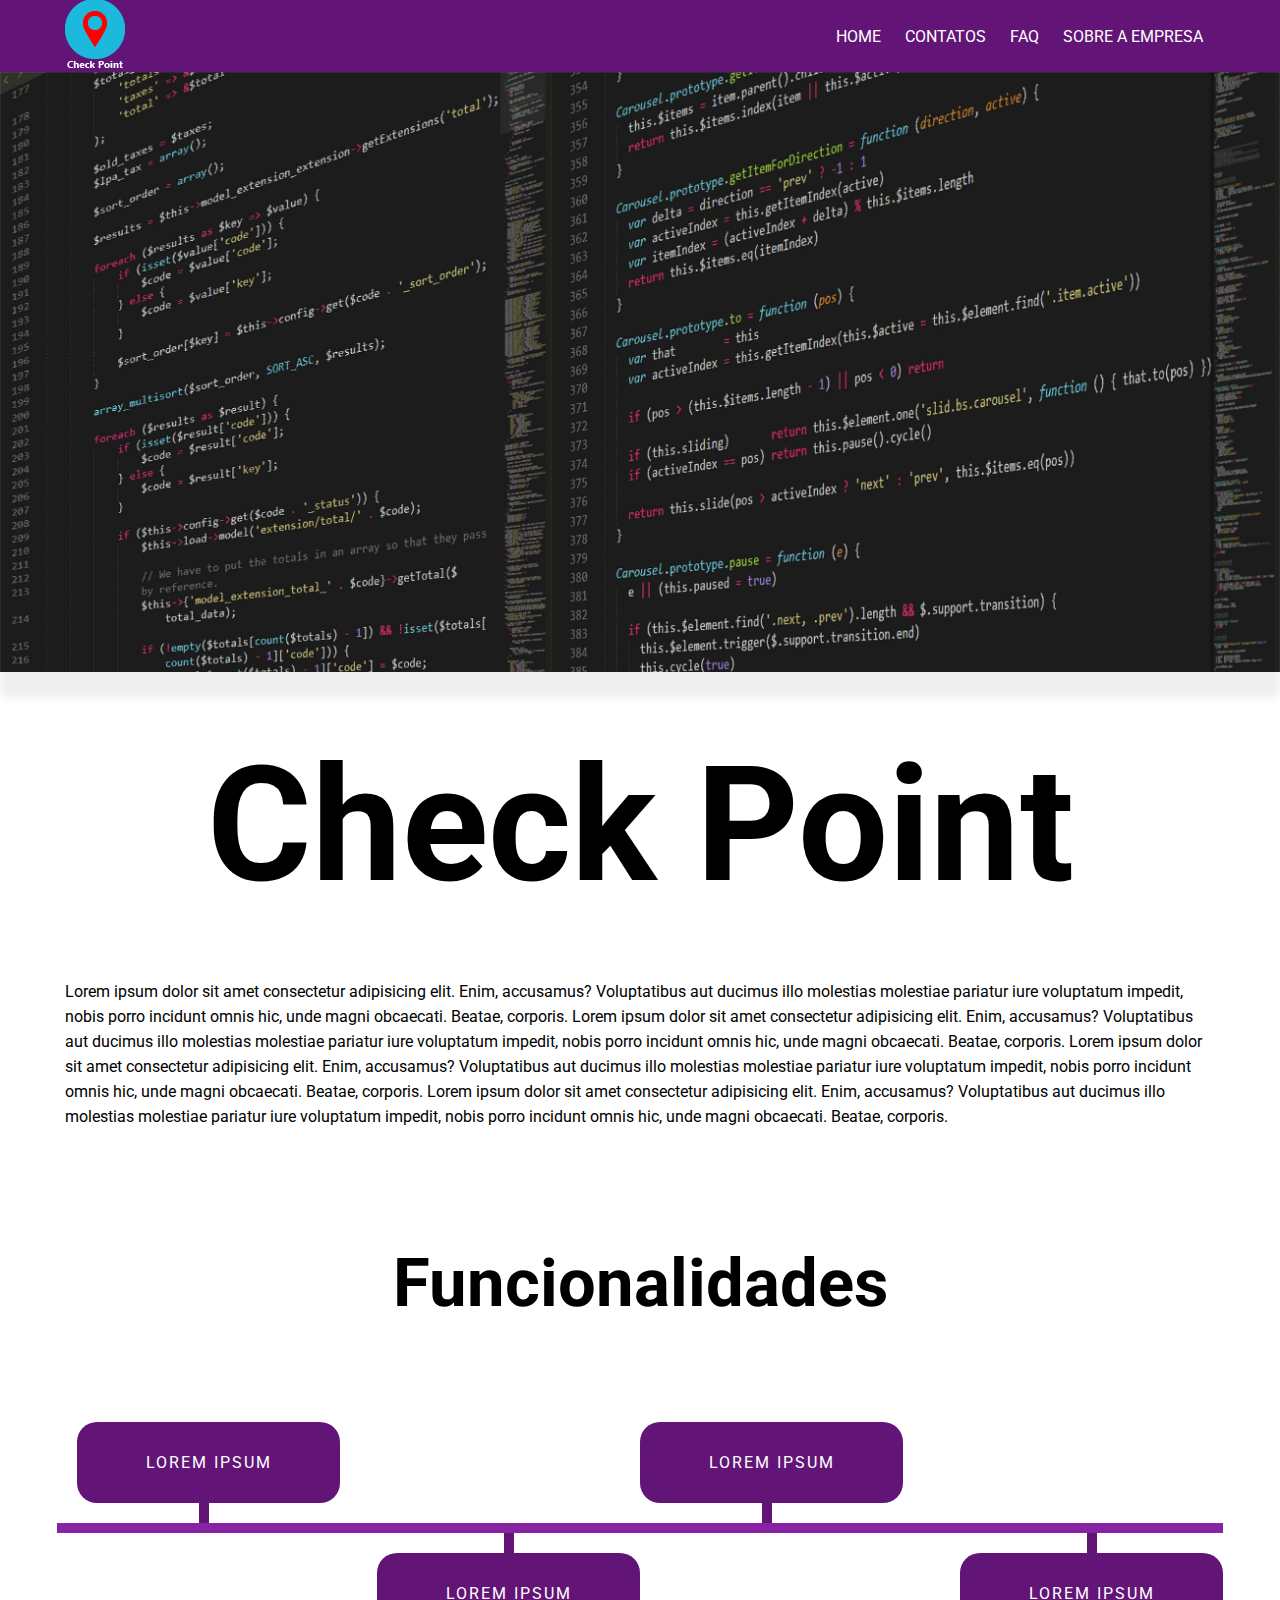
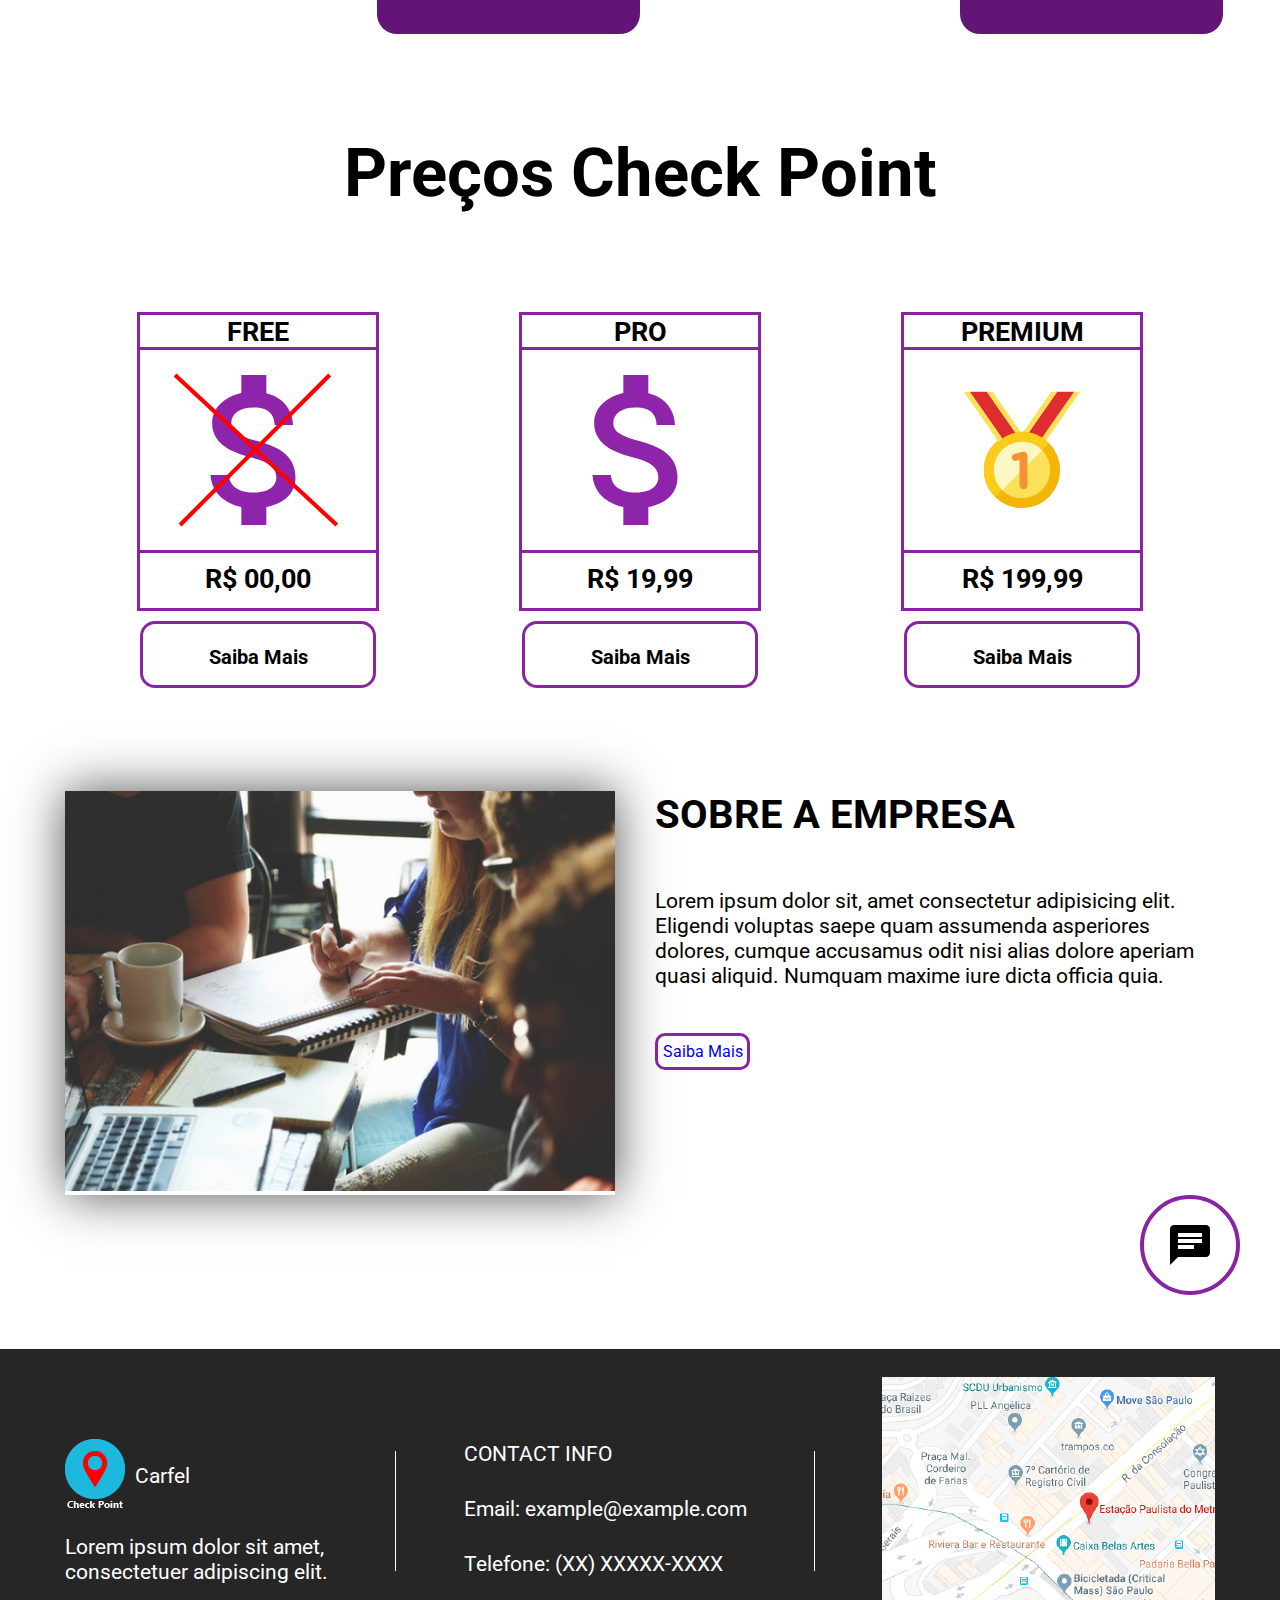
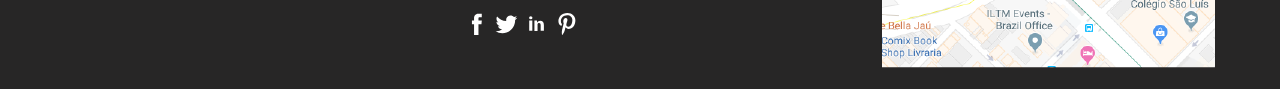
<file: index.html>
<!DOCTYPE html>
<html lang="pt-BR">

<head>
    <meta charset="utf-8" />
    <meta http-equiv="X-UA-Compatible" content="IE=edge">
    <title>Carfel - Check Point</title>
    <meta name="viewport" content="width=device-width, initial-scale=1">
    <link rel="stylesheet" type="text/css" media="screen" href="css/style.css" />
</head>

<body>
    <nav class="menu_desk">
        <div class="menu">
            <div class="container">
                <div class="logo">
                    <img src="imagens/logo.png">
                </div>
                <div class="itens">
                    <ul>
                        <a href="index.html">
                            <li>HOME</li>
                        </a>
                        <a href="html/contatos.html">
                            <li>CONTATOS</li>
                        </a>
                        <a href="html/faq.html">
                            <li>FAQ</li>
                        </a>
                        <a href="html/sobre.html">
                            <li>SOBRE A EMPRESA</li>
                        </a>
                    </ul>
                </div>
                <nav class="menu_mobile">
                    <a href="#menu" class="btnMenu btnMenu_open">Menu</a>
                    <ul class="unme" id="menu">
                        <li class="btnMenu btnMenu_close">Sair</li>
                        <li class="menu_item">
                            <a href="index.html" class="menu_item_action">home</a>
                        </li>
                        <li class="menu_item">
                            <a href="html/contatos.html" class="menu_item_action">contatos</a>
                        </li>
                        <li class="menu_item">
                            <a href="html/faq.html" class="menu_item_action">faq</a>
                        </li>
                        <li class="menu_item">
                            <a href="html/sobre.html" class="menu_item_action">sobre a empresa</a>
                        </li>
                    </ul>
                </nav>
            </div>
        </div>
    </nav>
    <section>
        <div class="opacity">
            <div class="banner"></div>
        </div>
    </section>
    <section class="container column">
        <section class="title">
            <h1>Check Point</h1>
        </section>
        <div class="text1">
            Lorem ipsum dolor sit amet consectetur adipisicing elit. Enim, accusamus? Voluptatibus aut ducimus illo molestias molestiae
            pariatur iure voluptatum impedit, nobis porro incidunt omnis hic, unde magni obcaecati. Beatae, corporis. Lorem
            ipsum dolor sit amet consectetur adipisicing elit. Enim, accusamus? Voluptatibus aut ducimus illo molestias molestiae
            pariatur iure voluptatum impedit, nobis porro incidunt omnis hic, unde magni obcaecati. Beatae, corporis. Lorem
            ipsum dolor sit amet consectetur adipisicing elit. Enim, accusamus? Voluptatibus aut ducimus illo molestias molestiae
            pariatur iure voluptatum impedit, nobis porro incidunt omnis hic, unde magni obcaecati. Beatae, corporis. Lorem
            ipsum dolor sit amet consectetur adipisicing elit. Enim, accusamus? Voluptatibus aut ducimus illo molestias molestiae
            pariatur iure voluptatum impedit, nobis porro incidunt omnis hic, unde magni obcaecati. Beatae, corporis.
        </div>
        <section class="function">
            <h2>Funcionalidades</h2>
            <div class="bar_itens">
                <div class="so_pra_barrinha">
                    <div class="bar_item1">
                        <div class="bar_espec">
                            dihijdhffihd
                        </div>
                        <div class="bar_text">
                            <p>Lorem Ipsum</p>
                        </div>
                    </div>
                    <div class="barrinha"></div>
                </div>
                <div class="so_pra_barrinha">
                    <div class="bar_item1">
                        <div class="bar_espec">
                            dihijdhffihd
                        </div>
                        <div class="bar_text">
                            <p>Lorem Ipsum</p>
                        </div>
                    </div>
                    <div class="barrinha"></div>
                </div>
            </div>
            <div class="bar"></div>
            <div class="bar_itens">
                <div class="so_pra_barrinha2">
                    <div class="barrinha"></div>
                    <div class="bar_item2">
                        <div class="bar_espec">
                            dihijdhffihd
                        </div>
                        <div class="bar_text">
                            <p>Lorem Ipsum</p>
                        </div>
                    </div>
                </div>
                <div class="so_pra_barrinha2">
                    <div class="barrinha"></div>
                    <div class="bar_item2">
                        <div class="bar_espec">
                            dihijdhffihd
                        </div>
                        <div class="bar_text">
                            <p>Lorem Ipsum</p>
                        </div>
                    </div>
                </div>
            </div>
        </section>
        <h2 class="title_preco">Preços Check Point</h2>
        <section class="precos">
            <div class="preco_item">
                <div class="name">
                    FREE
                </div>
                <div class="icon">
                    <img src="imagens/money.svg" width="200px" height="200px">
                </div>
                <div class="item_preco">
                    R$ 00,00
                </div>
                <div class="button_saiba">
                    <a href="html/contatos.html">Saiba Mais</a>
                </div>
            </div>
            <div class="preco_item">
                <div class="name">
                    PRO
                </div>
                <div class="icon">
                    <img src="imagens/money_purple.svg" width="200px" height="200px">
                </div>
                <div class="item_preco">
                    R$ 19,99
                </div>
                <div class="button_saiba">
                    <a href="html/contatos.html">Saiba Mais</a>
                </div>
            </div>
            <div class="preco_item">
                <div class="name">
                    PREMIUM
                </div>
                <div class="icon">
                    <img src="imagens/medal.svg" width="200px" height="200px">
                </div>
                <div class="item_preco">
                    R$ 199,99
                </div>
                <div class="button_saiba">
                    <a href="html/contatos.html">Saiba Mais</a>
                </div>
            </div>
        </section>
        <section class="container">
            <div class="sobre_nos">
                <div class="sobre_img">
                    <img src="imagens/people-woman-coffee-meeting.jpg" width="600px" height="426px">
                </div>
                <div class="sobre_text">
                    <h2>SOBRE A EMPRESA</h2>
                    <p>Lorem ipsum dolor sit, amet consectetur adipisicing elit. Eligendi voluptas saepe quam assumenda asperiores dolores,
                    cumque accusamus odit nisi alias dolore aperiam quasi aliquid. Numquam maxime iure dicta officia quia.</p>
                    <div class="button_sobre">
                        <a href="html/sobre.html">Saiba Mais</a>    
                    </div>    
                </div>
            </div>
        </section>
    </section>
    <div class="chat">
        <div class="chat_int">
            <img src="imagens/if_chat_326503.svg" alt="#" width="40px" height="40px">
        </div>
    </div>
    <footer class="rodape">
        <div class="container footerzao">
            <div class="descript">
                <div class="logo_footer">
                    <img src="imagens/logo.png" alt="#">
                    <p>Carfel</p>
                </div>
                <div class="text_footer">
                    <p>Lorem ipsum dolor sit amet,<br>
                    consectetuer adipiscing elit. </p>
                </div>
            </div>
            <div class="quebra_branca"></div>
            <div class="middle_footer">
                <div class="middle_title">CONTACT INFO</div>
                <div class="middle_contact">
                    <span>Email: example@example.com</span>
                    <span>Telefone: (XX) XXXXX-XXXX</span>
                </div>
                <div class="middle_icons">
                    <img src="imagens/if_06-facebook_104498.svg" alt="#">
                    <img src="imagens/if_03-twitter_104501.svg" alt="">
                    <img src="imagens/if_social-linkedin_216394.svg" alt="">
                    <img src="imagens/if_33-pinterest_104469.svg" alt="">
                </div>
            </div>
            <div class="quebra_branca"></div>
            <div class="mapinha">
                <img src="imagens/mapinha.png" alt="#">
            </div>
        </div>
    </footer>

    <script src="js/main.js"></script>
</body>

</html>
</file>
<file: css/style.css>
@import url('https://fonts.googleapis.com/css?family=Roboto');
*{
    margin: 0px;
    padding: 0px;
    font-family: 'Roboto';
    /* color: black; */
    box-sizing: border-box;
}

body{
    /* background-color: black; */
}

li{
    list-style: none;
    color: white;
}

a{
    text-decoration: none;
}

.menu_desk{
    background-color: #621577;
}

.container{
    width: 100%;
    max-width: 1366px;
    margin: auto;
    display: flex;
    justify-content: space-between;
    align-items: center;
}

.column{
    display: flex;
    flex-direction: column;
}

.itens ul{
    display: flex;
}

.itens li{
    list-style: none;
    padding: 12px;
    color: white;
}

.itens a{
    text-decoration: none;
    color: black;
}

.itens li:hover{
    background-color: white;
    color: black;
    transition: all 0.4s;
}

.logo{
    display: flex;
    align-items: center;
    height: 80px;
}

.unme{
    position: absolute;
    width: 25%;
    height: 100vh;
    top: 0px;
    right: 0px;
    background-color: #eee;
    display: none;
}

.menu_open{
    display: unset;
}

.btnMenu{
    background-repeat: no-repeat;
    background-position: 15px center;
    text-indent: -9999px;
    padding: 26.5px 28px;
    display: block;
    background-size: 40px;
}

.btnMenu_open{
    background-image: url(../imagens/menu_branco.svg);
}

.btnMenu_close{
    background-color: #8824a4;
    background-image: url(../imagens/menu_branco.svg);
}

.menu_item{
    padding: 20px 15px;
    border-bottom: 1px solid white;
}

.menu_item_action{
    color: black;
    text-transform: uppercase;
    font-size: 12px;
}

.menu_mobile{
    display: none;
}

.banner{
    background-image: url("../imagens/banner.jpg");
    background-size: cover;
    height: 600px;
    box-shadow: 0px 25px 10px #eee;
}

.title{
    font-size: 60pt;
    text-align: center;
    margin-top: 60px;
}

.text1{
    margin-top: 60px;
    line-height: 25px;
}

.function h2{
    font-size: 50pt;
    margin-top: 115px;
    text-align: center;
    margin-bottom: 100px;
}

.bar{
    width: 100%;
    background-color: #8824a4;
    height: 10px;
    margin: auto;
}

.barrinha{
    height: 20px;
    width: 10px;
    background-color: #621577;
}

.so_pra_barrinha{
    display: flex;
    flex-direction: column;
    align-items: center;
    margin-left: 10px;
}

.so_pra_barrinha ~ .so_pra_barrinha{
    margin-left: 290px;
}

.bar_itens{
    display: flex;
}

.bar_item1{
    width: 300px;
    height: 100px;
    background-color: #621577;
    border-radius: 20px;
    padding: 10px;
    margin-left: 10px;
}

.bar_item2{
    width: 300px;
    height: 100px;
    background-color: #621577;
    border-radius: 20px;
    padding: 10px;
}

.so_pra_barrinha2{
    margin-left: 320px;
    display: flex;
    flex-direction: column;
    align-items: center;
}

.bar_espec{
    display: none;
    color: white;
}

.bar_text{
    width: 100%;
    height: 100%;
    display: flex;
    justify-content: center;
    align-items: center;
    cursor: pointer;
    text-transform: uppercase;
    letter-spacing: 2px;
    color: white;
}

.bar_item1:hover > .bar_text{
    animation: entrada .6s linear forwards;
}

.bar_item2:hover > .bar_text{
    animation: entrada .6s linear forwards;
}

.bar_text:hover + .bar_espec{
    transition: all 0.8s;
    display: inline;
    background-color: aqua;
}

@keyframes entrada{
    0% {
        transform: scale(1);
    }

    25%{
        transform: scale(1.2);
    }

    50%{
        transform: scale(1);
    }

    75% {
        transform : scale(0.5);
    }

    100% {
        transform: scale(0);    
    }
}

.precos{
    margin-top: 100px;
    display: flex;
    justify-content: space-around;
}

.title_preco{
    font-size: 50pt;
    margin: auto;
    margin-top: 100px;
}

.preco_item{
    width: 242px;
    height: 299px;
    border: 3px solid #8824a4;
    margin-left: 100px;
    margin-right: 100px;
}

.name{
    height: 35px;
    border-bottom: 3px solid #8824a4;
    font-size: 20pt;
    text-align: center;
    line-height: 35px;
    font-weight: bold;
}

.icon{
    display: flex;
    justify-content: center;
    align-items: center;
}

.item_preco{
    height: 52px;
    border-top: 3px solid #8824a4;
    font-size: 20pt;
    font-weight: bold;
    text-align: center;
    line-height: 52px;
}

.button_saiba{
    height: 67px;
    border: 3px solid #8824a4;
    border-radius: 15px; 
    margin-top: 19px;
    text-align: center;
    line-height: 67px;
    font-size: 20px;
    font-weight: bold;
    cursor: pointer;
}

.button_saiba a{
    text-decoration: none;
    color: black;
}

.sobre_nos{
    margin-top: 180px;
    display: flex;
}

.sobre_img{
    margin-right: 40px;
    box-shadow: 0px 0px 48px #525252;
}

.sobre_text h2{
    font-size: 30pt;
    margin-bottom: 50px;
}

.sobre_text p{
    font-size: 16pt;
}

.button_sobre{
    height: 27px;
    border: 3px solid #8824a4;
    border-radius: 10px;
    width: 85px;
    padding: 2px;
    box-sizing: content-box;
    display: flex;
    align-items: center;
    justify-content: center;
    margin-top: 45px;
    cursor: pointer; 
}

.button_sobre a{
    text-decoration: none;
}

.chat{
    display: flex;
    justify-content: flex-end;
}

.chat_int{
    width: 100px;
    height: 100px;
    border: 4px solid #8824a4;
    border-radius: 75px;
    margin-right: 40px;
    display: flex;
    justify-content: center;
    align-items: center;
    cursor: pointer;
}

.rodape{
    width: 100%;
    height: 340px;
    background-color: rgb(39, 38, 38);
    margin-top: 54px;
    color: white;
}

.footerzao{
    display: flex;
    font-size: 16pt;
}

.quebra_branca{
    width: 1px;
    height: 120px;
    background-color: white;
}

.logo_footer{
    display: flex;
    align-items: center;
}

.logo_footer img{
    margin-right: 10px;
}

.text_footer{
    margin-top: 21px;
}

.middle_footer{
    line-height: 55px;
    margin-top: 60px;
}

.middle_contact{
    display: flex;
    flex-direction: column;
}

.middle_icons{
    margin-top: 10px;
}

.middle_icons img{
    cursor: pointer;
}

.middle_icons img{
    width: 25px;
    height: 25px;
}

.mapinha{
    margin-top: 38px;
}

@media screen and (max-width: 1366px){
    .container{
        max-width: 1150px;
    }

    .logo{
        height: 72px;
    }

    .bar_item1 {
        width: 263px;
        height: 81px;
    }

    .bar_item2{
        width: 263px;
        height: 81px;
    }

    .sobre_img img{
        width: 550px;
        height: 400px;
    }

    .mapinha img{
        margin-top: -10px;
    }

    .rodape{
        height: 340px;
    }

    .preco_item{
        margin-left: 70px;
        margin-right: 70px;
    }
}

@media screen and (max-width: 1200px){
    .container{
        max-width: 1000px;
    }

    .bar {
        width: 1100px;

    }

    .so_pra_barrinha{
        margin-left: 11px;
    }

    .so_pra_barrinha ~ .so_pra_barrinha{
        margin-left: 269px;
    }

    .so_pra_barrinha2{
        margin-left: 289px;
    }

}

@media screen and (max-width: 1167px){
    .bar {
        width: 900px;
    }

    .preco_item {
        margin-left: 40px;
        margin-right: 40px;
    }

    .quebra_branca{
        display: none;
    }

    .mapinha{
        display: none;
    }

    .rodape {
        height: 312px;
    }

    .middle_footer {
        margin-top: 49px;
    }

    .banner{
        height: 475px;
    }
}

@media screen and (max-width: 1120px){
    .bar{
        display: none;
    }

    /* .barrinha{
        display: none;
    } */

    .bar_itens{
        display: flex;
        flex-direction: column;
    }

    .so_pra_barrinha{
        margin: 0px;
    }

    .so_pra_barrinha2{
        margin: 0px;
    }

    .so_pra_barrinha ~ .so_pra_barrinha {
        margin-left: 0px;
    }

    /* .bar_item1{
        margin: 0px;
        margin-top: 10px;
    }

    .bar_item2{
        margin-top: 10px;
    } */

    .sobre_img img {
        width: 503px;
        height: 339px;
    }
}

@media screen and (max-width: 1024px){
    .container{
        max-width: 900px;
    }
}

@media screen and (max-width: 990px){
    .sobre_img img{
        display: none;
    }

    .container{
        max-width: 900px;
    }
    
    .itens{
        display: none;
    }

    .menu_mobile{
        display: unset;
    }
}

@media screen and (max-width: 983px){
    .precos{
        flex-direction: column;
    }

    .preco_item{
        margin-top: 60px;
    }

    .button_saiba{
        display: none;
    }

    .button_saiba ~ .button_saiba{
        display: unset;
    }
}

@media screen and (max-width: 600px){
    .container{
        max-width: 500px;;
    }

    .descript{
        display: none;
    }

    .rodape .container{
        justify-content: center;
    }

    .function h2 {
        font-size: 39pt;
    }

    .title_preco {
        font-size: 39pt;
    }

    .precos {
        margin-top: 28px;
    }

    h1{
        font-size: 40pt;
    }

    .text1{
        font-size: 11pt;
    }

    .unme{
        width: 40%;
    }
}

@media screen and (max-width: 524px){
    .container{
        max-width: 430px;;
    }

    .text1{
        display: none;
    }

    .title_preco {
        font-size: 34pt;
    }

    .sobre_text h2 {
        font-size: 26pt;
        margin-bottom: 33px;
    }

    .button_sobre{
        margin-top: 31px;
    }
}

@media screen and (max-width: 401px){
    .container{
        max-width: 350px;;
    }

    .function h2 {
        font-size: 30pt;
    }

    .title_preco {
        font-size: 30pt;
    }

    .sobre_nos {
        margin-top: 120px;
    }

    .rodape{
        margin-top: 24px;
    }

    .unme{
        width: 48%;
    }
}
</file>
